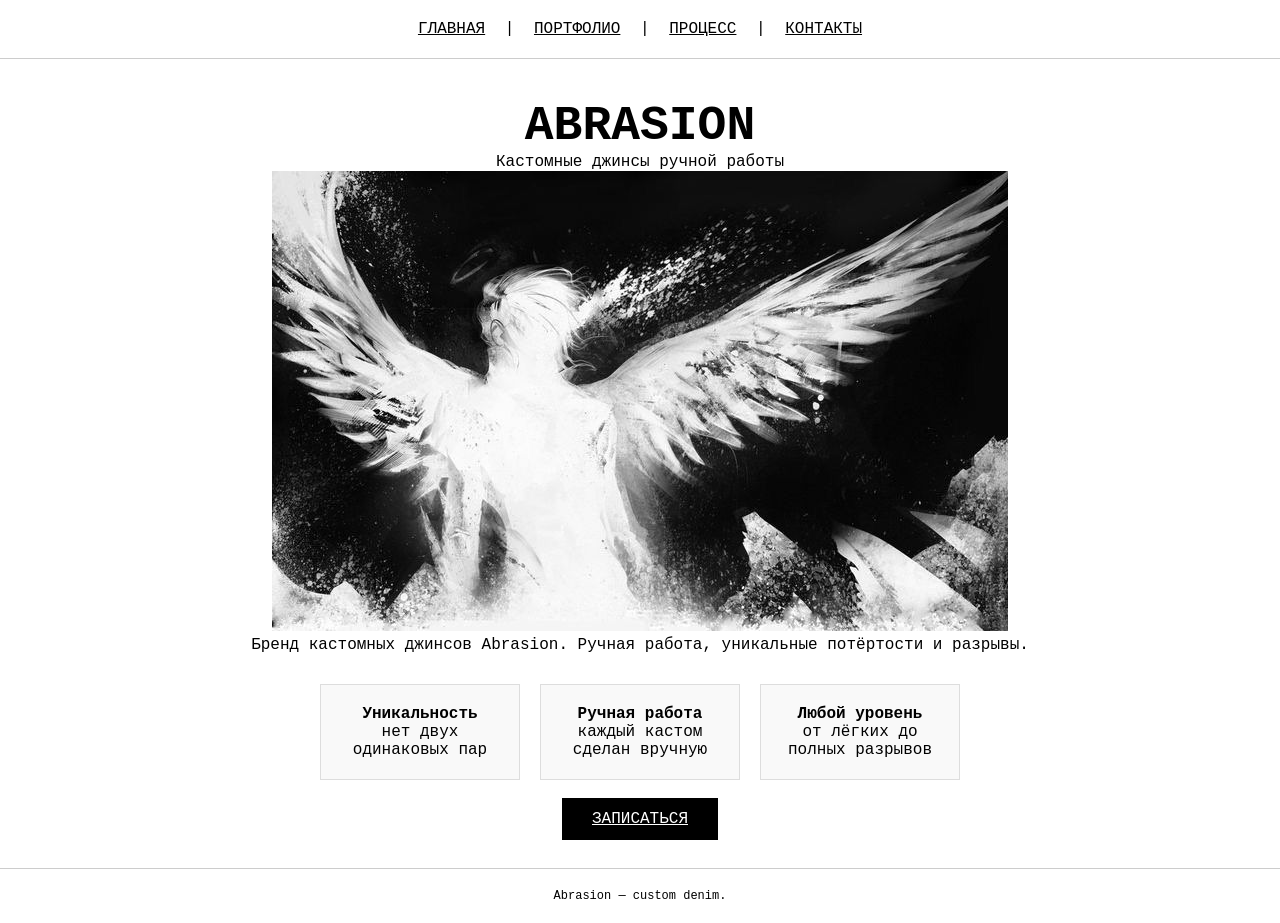
<file: index.html>
<!DOCTYPE html>
<html>
<head>
    <meta charset="UTF-8">
    <title>Abrasion</title>
    <link rel="stylesheet" href="style.css">
</head>
<body>

<header>
    <div class="menu">
        <a href="index.html">ГЛАВНАЯ</a> |
        <a href="portfolio.html">ПОРТФОЛИО</a> |
        <a href="process.html">ПРОЦЕСС</a> |
        <a href="contact.html">КОНТАКТЫ</a>
    </div>
</header>

<main>
    <h1>ABRASION</h1>
    <p>Кастомные джинсы ручной работы</p>
    <img src="images/custom5.jpg" alt="Наши+джинсы">
    <p>Бренд кастомных джинсов Abrasion. Ручная работа, уникальные потёртости и разрывы.</p>
    
    <div class="advantages">
        <div><b>Уникальность</b><br>нет двух одинаковых пар</div>
        <div><b>Ручная работа</b><br>каждый кастом сделан вручную</div>
        <div><b>Любой уровень</b><br>от лёгких до полных разрывов</div>
    </div>
    
    <a href="contact.html" class="btn">ЗАПИСАТЬСЯ</a>
</main>

<footer>
    <p>Abrasion — custom denim.</p>
</footer>

</body>
</html>
</file>
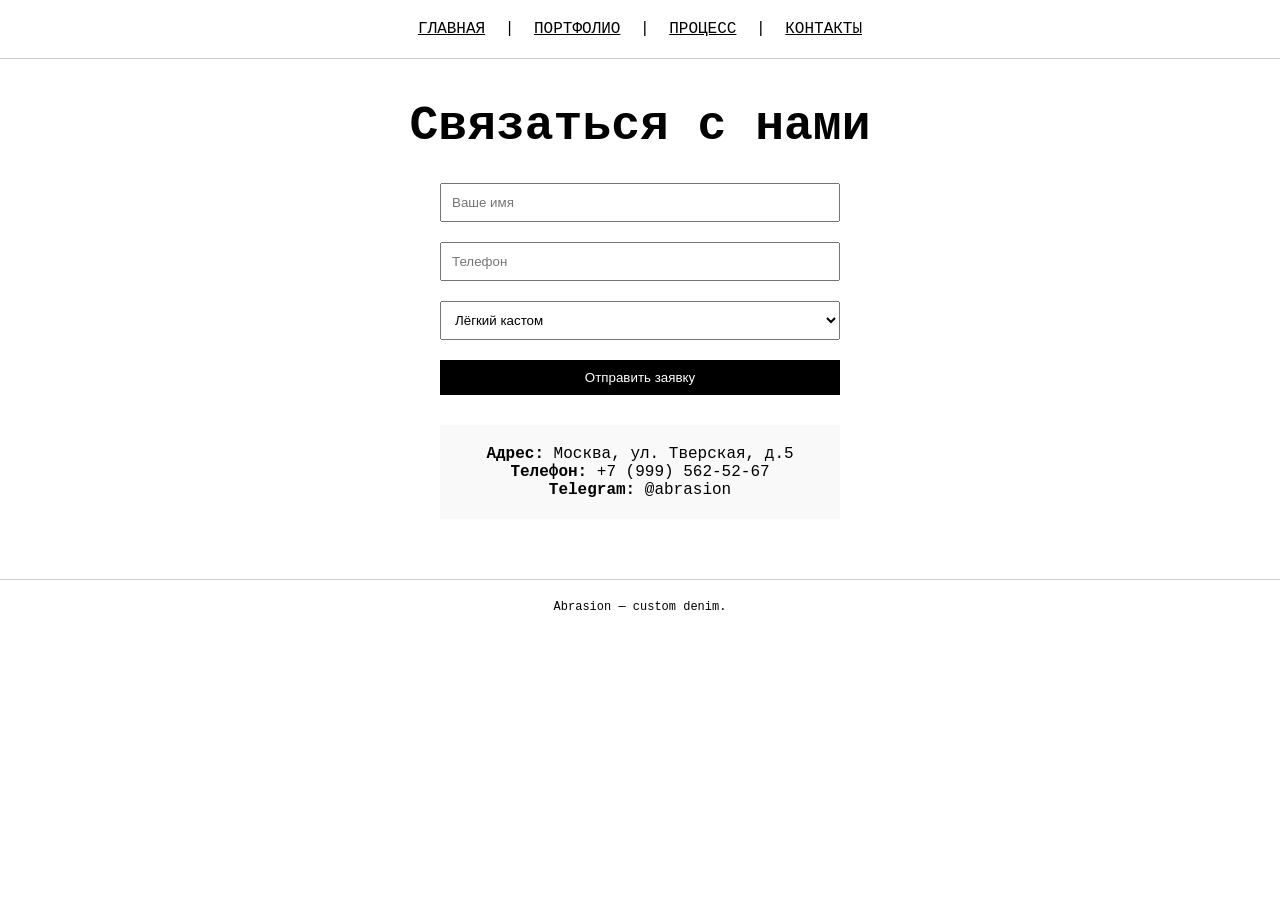
<file: contact.html>
<!DOCTYPE html>
<html>
<head>
    <meta charset="UTF-8">
    <title>Контакты</title>
    <link rel="stylesheet" href="style.css">
</head>
<body>

<header>
    <div class="menu">
        <a href="index.html">ГЛАВНАЯ</a> |
        <a href="portfolio.html">ПОРТФОЛИО</a> |
        <a href="process.html">ПРОЦЕСС</a> |
        <a href="contact.html">КОНТАКТЫ</a>
    </div>
</header>

<main>
    <h1>Связаться с нами</h1>
    
    <form id="form">
        <input type="text" placeholder="Ваше имя" required><br>
        <input type="tel" placeholder="Телефон" required><br>
        <select>
            <option>Лёгкий кастом</option>
            <option>Средний кастом</option>
            <option>Полный кастом</option>
        </select><br>
        <button type="submit">Отправить заявку</button>
    </form>
    
    <div class="contacts">
        <p><b>Адрес:</b> Москва, ул. Тверская, д.5</p>
        <p><b>Телефон:</b> +7 (999) 562-52-67</p>
        <p><b>Telegram:</b> @abrasion</p>
    </div>
</main>

<footer>
    <p>Abrasion — custom denim.</p>
</footer>

<script>
    document.getElementById('form').onsubmit = function(e) {
        e.preventDefault();
        alert('Заявка отправлена!');
        this.reset();
    }
</script>

</body>
</html>
</file>
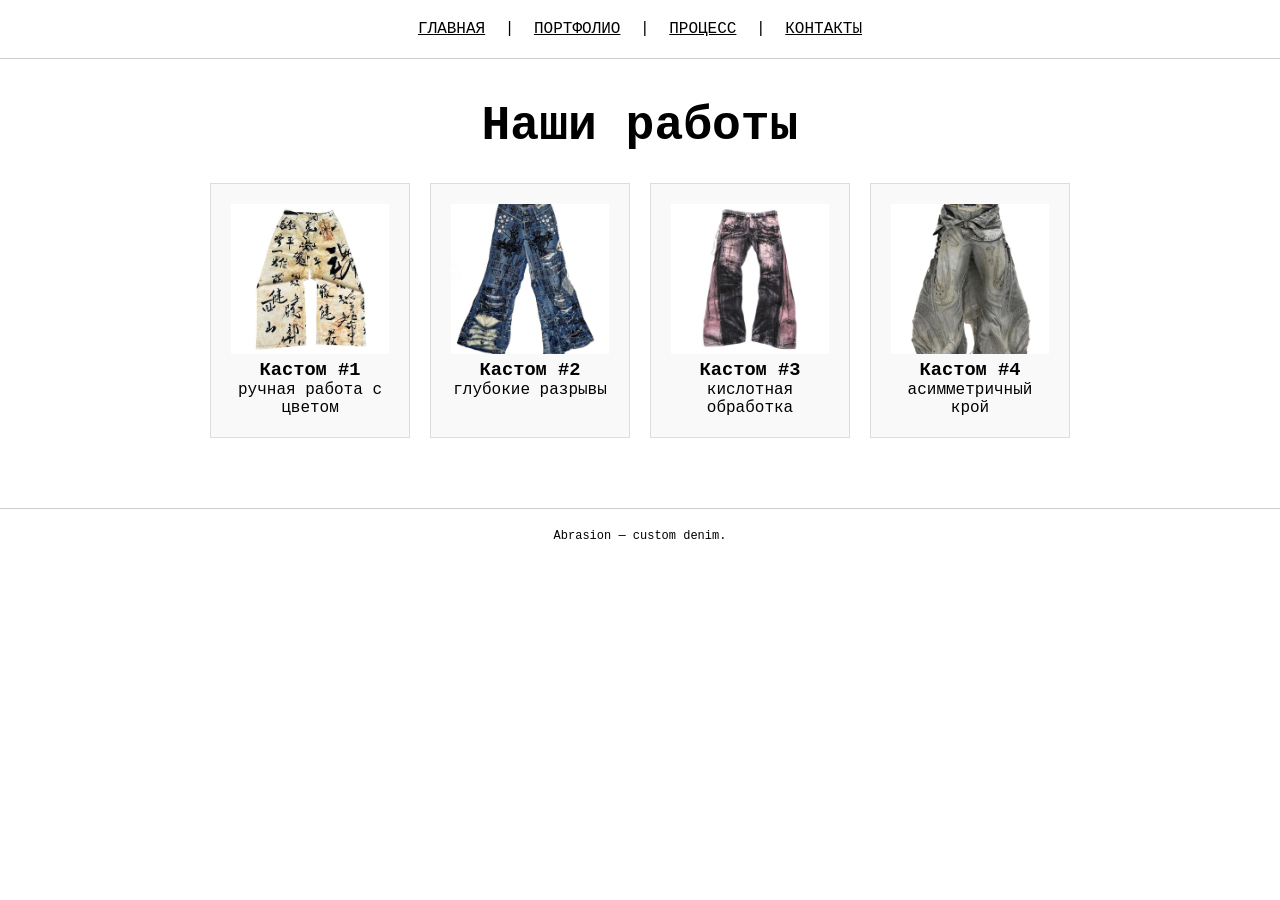
<file: portfolio.html>
<!DOCTYPE html>
<html>
<head>
    <meta charset="UTF-8">
    <title>Портфолио</title>
    <link rel="stylesheet" href="style.css">
</head>
<body>

<header>
    <div class="menu">
        <a href="index.html">ГЛАВНАЯ</a> |
        <a href="portfolio.html">ПОРТФОЛИО</a> |
        <a href="process.html">ПРОЦЕСС</a> |
        <a href="contact.html">КОНТАКТЫ</a>
    </div>
</header>

<main>
    <h1>Наши работы</h1>
    
    <div class="gallery">
        <div class="card">
            <img src="images/custom1.jpg" alt="кастом 1">
            <h3>Кастом #1</h3>
            <p>ручная работа с цветом</p>
        </div>
        <div class="card">
            <img src="images/custom2.jpg" alt="Кастом 2">
            <h3>Кастом #2</h3>
            <p>глубокие разрывы</p>
        </div>
        <div class="card">
            <img src="images/custom3.jpg" "text=Кастом+3">
            <h3>Кастом #3</h3>
            <p>кислотная обработка</p>
        </div>
        <div class="card">
            <img src="images/custom4.jpg" "text=Кастом+4">
            <h3>Кастом #4</h3>
            <p>асимметричный крой</p>
        </div>
    </div>
</main>

<footer>
    <p>Abrasion — custom denim.</p>
</footer>

</body>
</html>
</file>
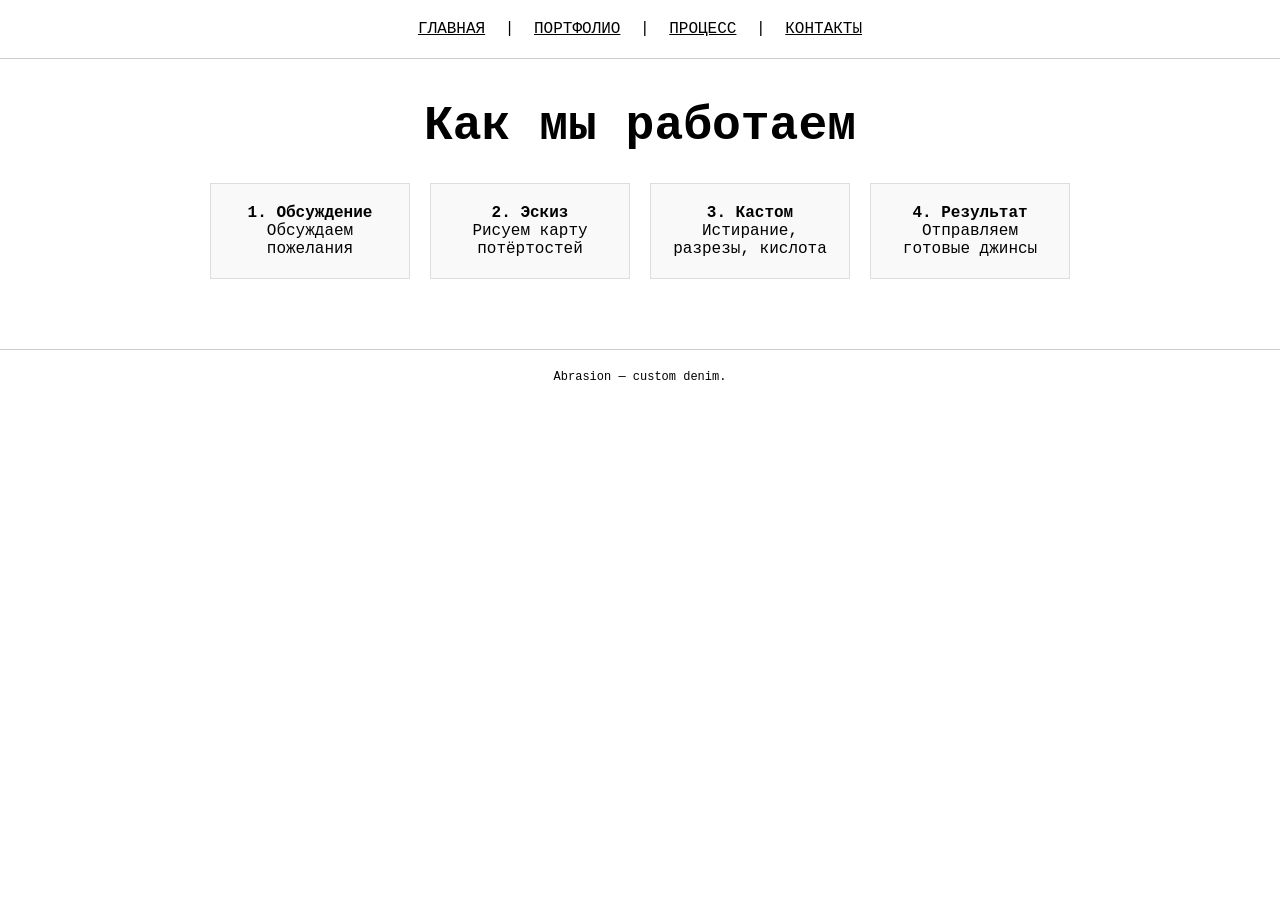
<file: process.html>
<!DOCTYPE html>
<html>
<head>
    <meta charset="UTF-8">
    <title>Процесс</title>
    <link rel="stylesheet" href="style.css">
</head>
<body>

<header>
    <div class="menu">
        <a href="index.html">ГЛАВНАЯ</a> |
        <a href="portfolio.html">ПОРТФОЛИО</a> |
        <a href="process.html">ПРОЦЕСС</a> |
        <a href="contact.html">КОНТАКТЫ</a>
    </div>
</header>

<main>
    <h1>Как мы работаем</h1>
    
    <div class="steps">
        <div><b>1. Обсуждение</b><br>Обсуждаем пожелания</div>
        <div><b>2. Эскиз</b><br>Рисуем карту потёртостей</div>
        <div><b>3. Кастом</b><br>Истирание, разрезы, кислота</div>
        <div><b>4. Результат</b><br>Отправляем готовые джинсы</div>
    </div>
</main>

<footer>
    <p>Abrasion — custom denim.</p>
</footer>

</body>
</html>
</file>
<file: style.css>
* {
    margin: 0;
    padding: 0;
    box-sizing: border-box;
}
body {
    font-family: 'Courier New', Arial, monospace;
    background: white;
    color: black;
    text-align: center;
}
header {
    padding: 20px;
    border-bottom: 1px solid #ccc;
}
.menu a {
    color: black;
    margin: 0 10px;
}
main {
    padding: 40px;
}
h1 {
    font-size: 48px;
}
.advantages, .gallery, .steps {
    display: flex;
    flex-wrap: wrap;
    justify-content: center;
    gap: 20px;
    margin: 30px 0;
}
.advantages div, .card, .steps div {
    border: 1px solid #ddd;
    padding: 20px;
    width: 200px;
    background: #f9f9f9;
}
.card img {
    width: 100%;
    height: 150px;
    object-fit: cover;
}
.btn, button {
    background: black;
    color: white;
    padding: 12px 30px;
    border: none;
    cursor: pointer;
}
form {
    max-width: 400px;
    margin: 20px auto;
}
input, select, button {
    width: 100%;
    padding: 10px;
    margin: 10px 0;
}
.contacts {
    background: #f9f9f9;
    padding: 20px;
    max-width: 400px;
    margin: 20px auto;
}
footer {
    padding: 20px;
    border-top: 1px solid #ccc;
    font-size: 12px;
}
</file>
